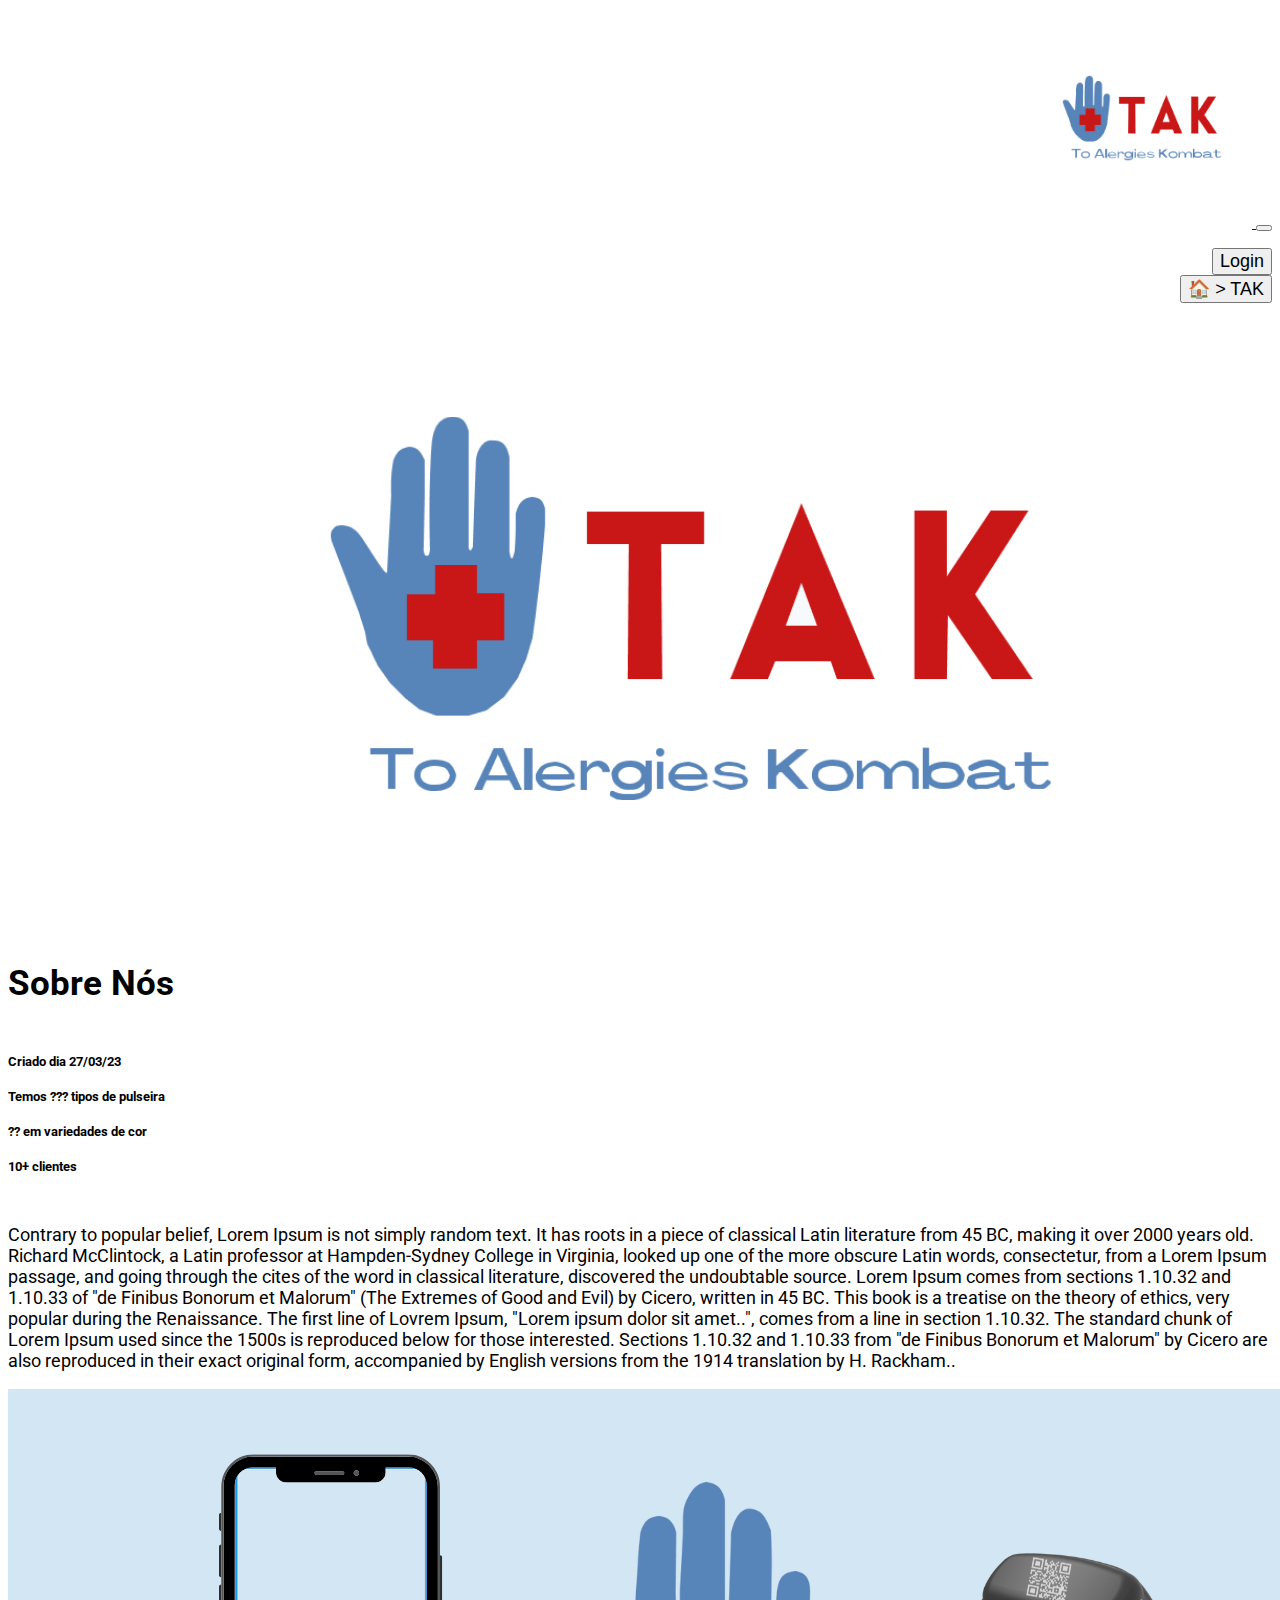
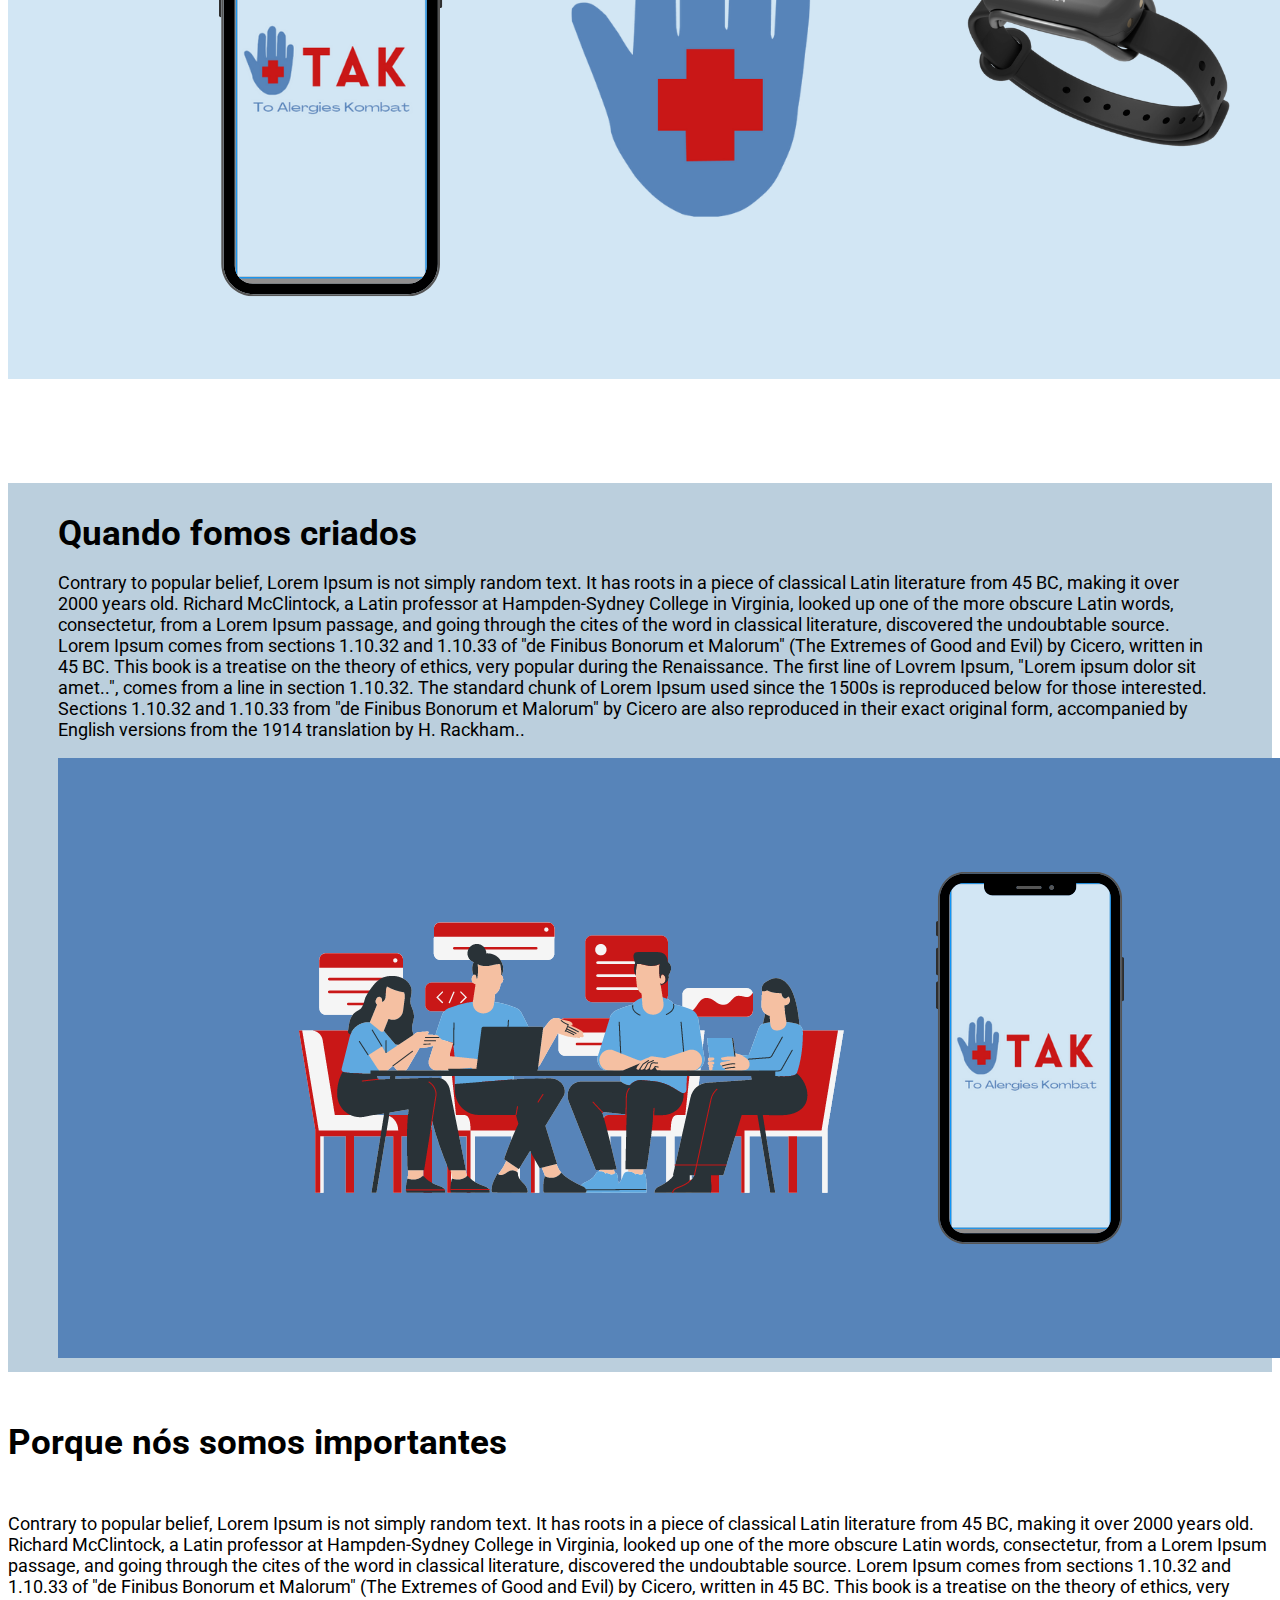
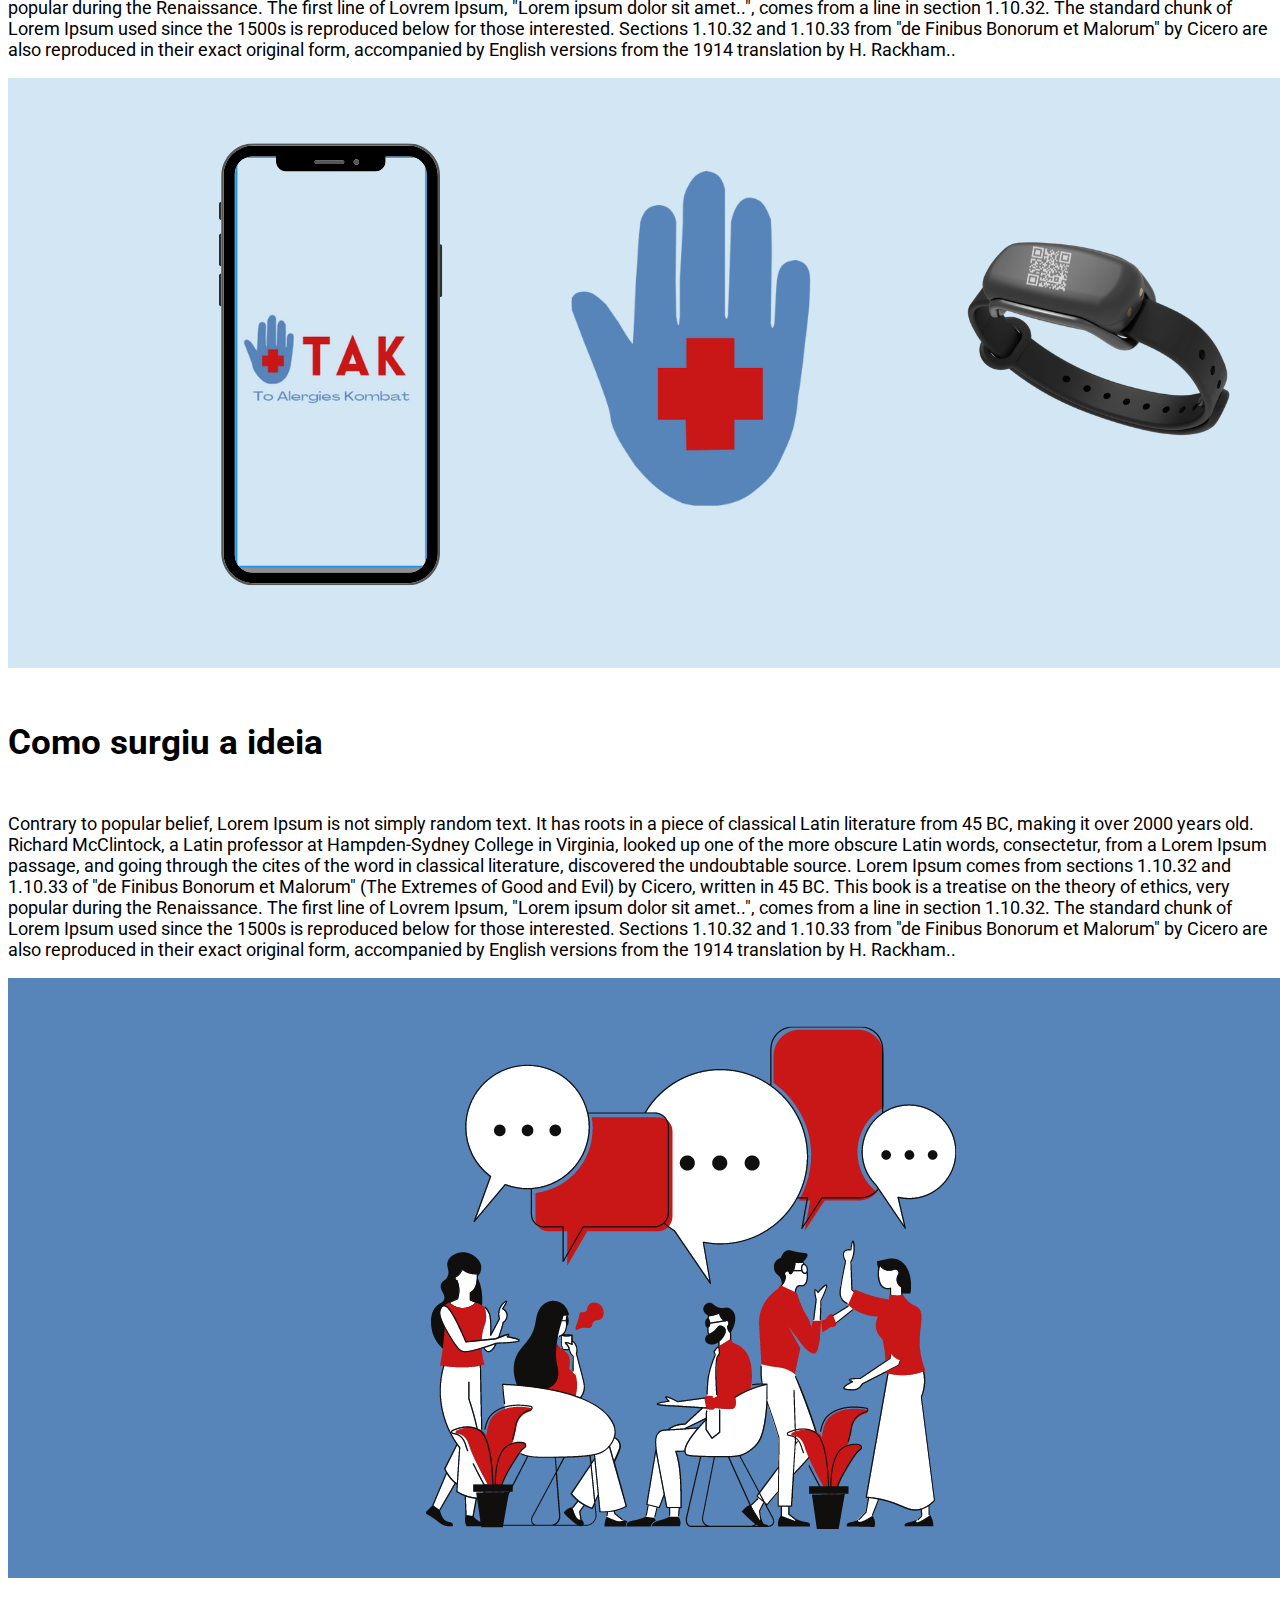
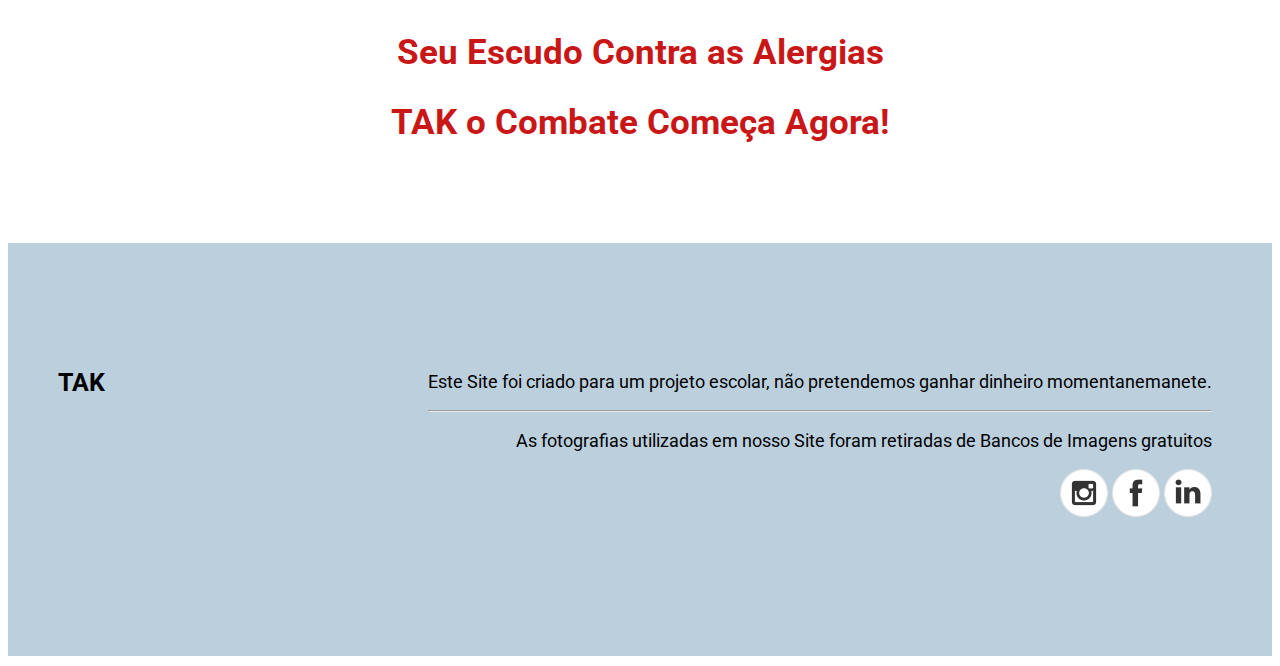
<file: 1tak.html>
<!DOCTYPE html>
<html lang="pt-br">

<head>
    <meta charset="UTF-8">
    <meta http-equiv="X-UA-Compatible" content="IE=edge">
    <meta name="viewport" content="width=device-width, initial-scale=1.0">
    <title>TAK</title>
    <meta name="description" content="TAK">
    <link rel="preconnect" href="https://fonts.googleapis.com">
    <link rel="preconnect" href="https://fonts.gstatic.com" crossorigin>
    <link href="https://fonts.googleapis.com/css2?family=Roboto:wght@400;500;700;900&display=swap" rel="stylesheet">
    <!-- CSS Bootstrap -->
    <link href="https://cdn.jsdelivr.net/npm/bootstrap@5.2.1/dist/css/bootstrap.min.css" rel="stylesheet"
      integrity="sha384-iYQeCzEYFbKjA/T2uDLTpkwGzCiq6soy8tYaI1GyVh/UjpbCx/TYkiZhlZB6+fzT" crossorigin="anonymous">
    <!-- CSS Customizado -->
    <link rel="stylesheet" href="style.css">
    <link rel="icon" href="./assets/imagens/mao.png">
  </head>

<body>

    <!-- Menu -->
    <header>
      <nav class="navbar navbar-expand-lg">
        <div class="container">
           <a class="navbar-brand" href="index.html">
            <img src="./assets/imagens/logotak-removebg-preview.png" id="logo" class="logo" width="220" height="220" alt="TAK">
          </a>
          <button class="navbar-toggler" type="button" data-bs-toggle="collapse" data-bs-target="#navbarSupportedContent" aria-controls="navbarSupportedContent" aria-expanded="false" aria-label="Toggle navigation">
            <span class="navbar-toggler-icon"></span>
          </button>
          <div class="collapse navbar-collapse" id="navbarSupportedContent">
            <ul class="navbar-nav me-auto mb-2 mb-lg-0">
            </ul>
            <form class="d-flex" role="search">
              <button class="btn btn-outline-black letra2" type="submit">Login</button>
            </form>
          </div>
        </div>
      </nav>
    </header>
    <header>
      <nav class="navbar navbar-expand-lg">
        <div class="container">
          <form class="d-flex" role="search">
            <button class="btn btn-outline-black letra2" type="submit">🏠 > TAK</button>
          </form>
        </div>
        </div>
      </nav>
    </header>

      <!-- IMAGEM -->
      <div class="carousel-inner">
        <div class="carousel-item active">
          <img src="./assets/imagens/pulseira.png" class="d-block w-70" alt="TAK">
        </div>
      </div>
      
      <!-- Texto 1 -->
      <section id="consulta" class="catar container">
        <h2 class="cataresquerda">Sobre Nós</h2>
      </section>
      <section id="consulta" class="catar container">
        <h5 class="cataresquerda">Criado dia 27/03/23</h5>
        <h5 class="cataresquerda">Temos ??? tipos de pulseira</h5>
        <h5 class="cataresquerda">?? em variedades de cor</h5>
        <h5 class="cataresquerda">10+ clientes</h5>
      </section>
      <section id="consulta" class="catar container">
        <p class="card-text">Contrary to popular belief, Lorem Ipsum is not simply random text. It has roots in a piece of classical Latin literature from 45 BC, making it over 2000 years old. Richard McClintock, a Latin professor at Hampden-Sydney College in Virginia, looked up one of the more obscure Latin words, consectetur, from a Lorem Ipsum passage, and going through the cites of the word in classical literature, discovered the undoubtable source. Lorem Ipsum comes from sections 1.10.32 and 1.10.33 of "de Finibus Bonorum et Malorum" (The Extremes of Good and Evil) by Cicero, written in 45 BC. This book is a treatise on the theory of ethics, very popular during the Renaissance. The first line of Lovrem Ipsum, "Lorem ipsum dolor sit amet..", comes from a line in section 1.10.32.
          The standard chunk of Lorem Ipsum used since the 1500s is reproduced below for those interested. Sections 1.10.32 and 1.10.33 from "de Finibus Bonorum et Malorum" by Cicero are also reproduced in their exact original form, accompanied by English versions from the 1914 translation by H. Rackham..</p>
          <img src="assets/imagens/3itens.png" class="card-img-top" alt="TAK">
      </section>

      <section id="consulta" class="catar3 navbar-expand ">
        <div class="container-fluid fundotxt">
      <section><h2 class="cataresquerda">Quando fomos criados</h2></section>
          <p class="card-text">Contrary to popular belief, Lorem Ipsum is not simply random text. It has roots in a piece of classical Latin literature from 45 BC, making it over 2000 years old. Richard McClintock, a Latin professor at Hampden-Sydney College in Virginia, looked up one of the more obscure Latin words, consectetur, from a Lorem Ipsum passage, and going through the cites of the word in classical literature, discovered the undoubtable source. Lorem Ipsum comes from sections 1.10.32 and 1.10.33 of "de Finibus Bonorum et Malorum" (The Extremes of Good and Evil) by Cicero, written in 45 BC. This book is a treatise on the theory of ethics, very popular during the Renaissance. The first line of Lovrem Ipsum, "Lorem ipsum dolor sit amet..", comes from a line in section 1.10.32.
            The standard chunk of Lorem Ipsum used since the 1500s is reproduced below for those interested. Sections 1.10.32 and 1.10.33 from "de Finibus Bonorum et Malorum" by Cicero are also reproduced in their exact original form, accompanied by English versions from the 1914 translation by H. Rackham..</p>
            <img src="assets/imagens/celularepessoas.png" class="card-img-top" alt="Celular">
        </div>
      </section>

      <section id="consulta" class="catar container">
        <h2 class="cataresquerda">Porque nós somos importantes</h2>
      </section>
      <section id="consulta" class="catar container">
        <p class="card-text">Contrary to popular belief, Lorem Ipsum is not simply random text. It has roots in a piece of classical Latin literature from 45 BC, making it over 2000 years old. Richard McClintock, a Latin professor at Hampden-Sydney College in Virginia, looked up one of the more obscure Latin words, consectetur, from a Lorem Ipsum passage, and going through the cites of the word in classical literature, discovered the undoubtable source. Lorem Ipsum comes from sections 1.10.32 and 1.10.33 of "de Finibus Bonorum et Malorum" (The Extremes of Good and Evil) by Cicero, written in 45 BC. This book is a treatise on the theory of ethics, very popular during the Renaissance. The first line of Lovrem Ipsum, "Lorem ipsum dolor sit amet..", comes from a line in section 1.10.32.
          The standard chunk of Lorem Ipsum used since the 1500s is reproduced below for those interested. Sections 1.10.32 and 1.10.33 from "de Finibus Bonorum et Malorum" by Cicero are also reproduced in their exact original form, accompanied by English versions from the 1914 translation by H. Rackham..</p>
          <img src="assets/imagens/3itens.png" class="card-img-top" alt="TAK">
      </section>

      <section id="consulta" class="catar container">
        <h2 class="cataresquerda">Como surgiu a ideia</h2>
      <section id="consulta" class="catar container">
        <p class="card-text">Contrary to popular belief, Lorem Ipsum is not simply random text. It has roots in a piece of classical Latin literature from 45 BC, making it over 2000 years old. Richard McClintock, a Latin professor at Hampden-Sydney College in Virginia, looked up one of the more obscure Latin words, consectetur, from a Lorem Ipsum passage, and going through the cites of the word in classical literature, discovered the undoubtable source. Lorem Ipsum comes from sections 1.10.32 and 1.10.33 of "de Finibus Bonorum et Malorum" (The Extremes of Good and Evil) by Cicero, written in 45 BC. This book is a treatise on the theory of ethics, very popular during the Renaissance. The first line of Lovrem Ipsum, "Lorem ipsum dolor sit amet..", comes from a line in section 1.10.32.
          The standard chunk of Lorem Ipsum used since the 1500s is reproduced below for those interested. Sections 1.10.32 and 1.10.33 from "de Finibus Bonorum et Malorum" by Cicero are also reproduced in their exact original form, accompanied by English versions from the 1914 translation by H. Rackham..</p>
          <img src="assets/imagens/conversa.png" class="card-img-top" alt="TAK">
      </section>

      <section id="consulta" class="catar container">
        <h2 class="catar8">Seu Escudo Contra as Alergias</h2>
        <h2 class="catar82">TAK o Combate Começa Agora!</h2>
      </section>

    <!-- Rodapé -->
    <footer class="container-fluid">
      <div class="container flexFooter">
        <div>
          <h3>TAK</h3>
        </div>
        <div id="rodape">
          <p class="tam-m">Este Site foi criado para um projeto escolar, não pretendemos ganhar dinheiro momentanemanete.
            <hr>
            <p class="tam-m">As fotografias utilizadas em nosso Site foram retiradas de Bancos de Imagens 
              gratuitos
            </p>
            <div id="social">
              <a href="https://www.instagram.com/pulseira_tak/" target="_blank"><img src="assets/imagens/instagram.png" alt="Instagram"></a>
              <a href="https://pt-br.facebook.com/nike/" target="_blank"><img src="assets/imagens/facebook.png" alt="Facebook"></a>
              <a href="linkedin.com/in/pulseira-tak-48b22828b" target="_blank"><img src="assets/imagens/linkedin.png" alt="Linkedin"></a>
            </div>
        </div>
      </div>
    </footer>


    <!-- JavaScript Bundle with Popper -->
    <script src="https://cdn.jsdelivr.net/npm/bootstrap@5.2.1/dist/js/bootstrap.bundle.min.js"
        integrity="sha384-u1OknCvxWvY5kfmNBILK2hRnQC3Pr17a+RTT6rIHI7NnikvbZlHgTPOOmMi466C8" crossorigin="anonymous">
    </script>

</body>

</html>
</file>
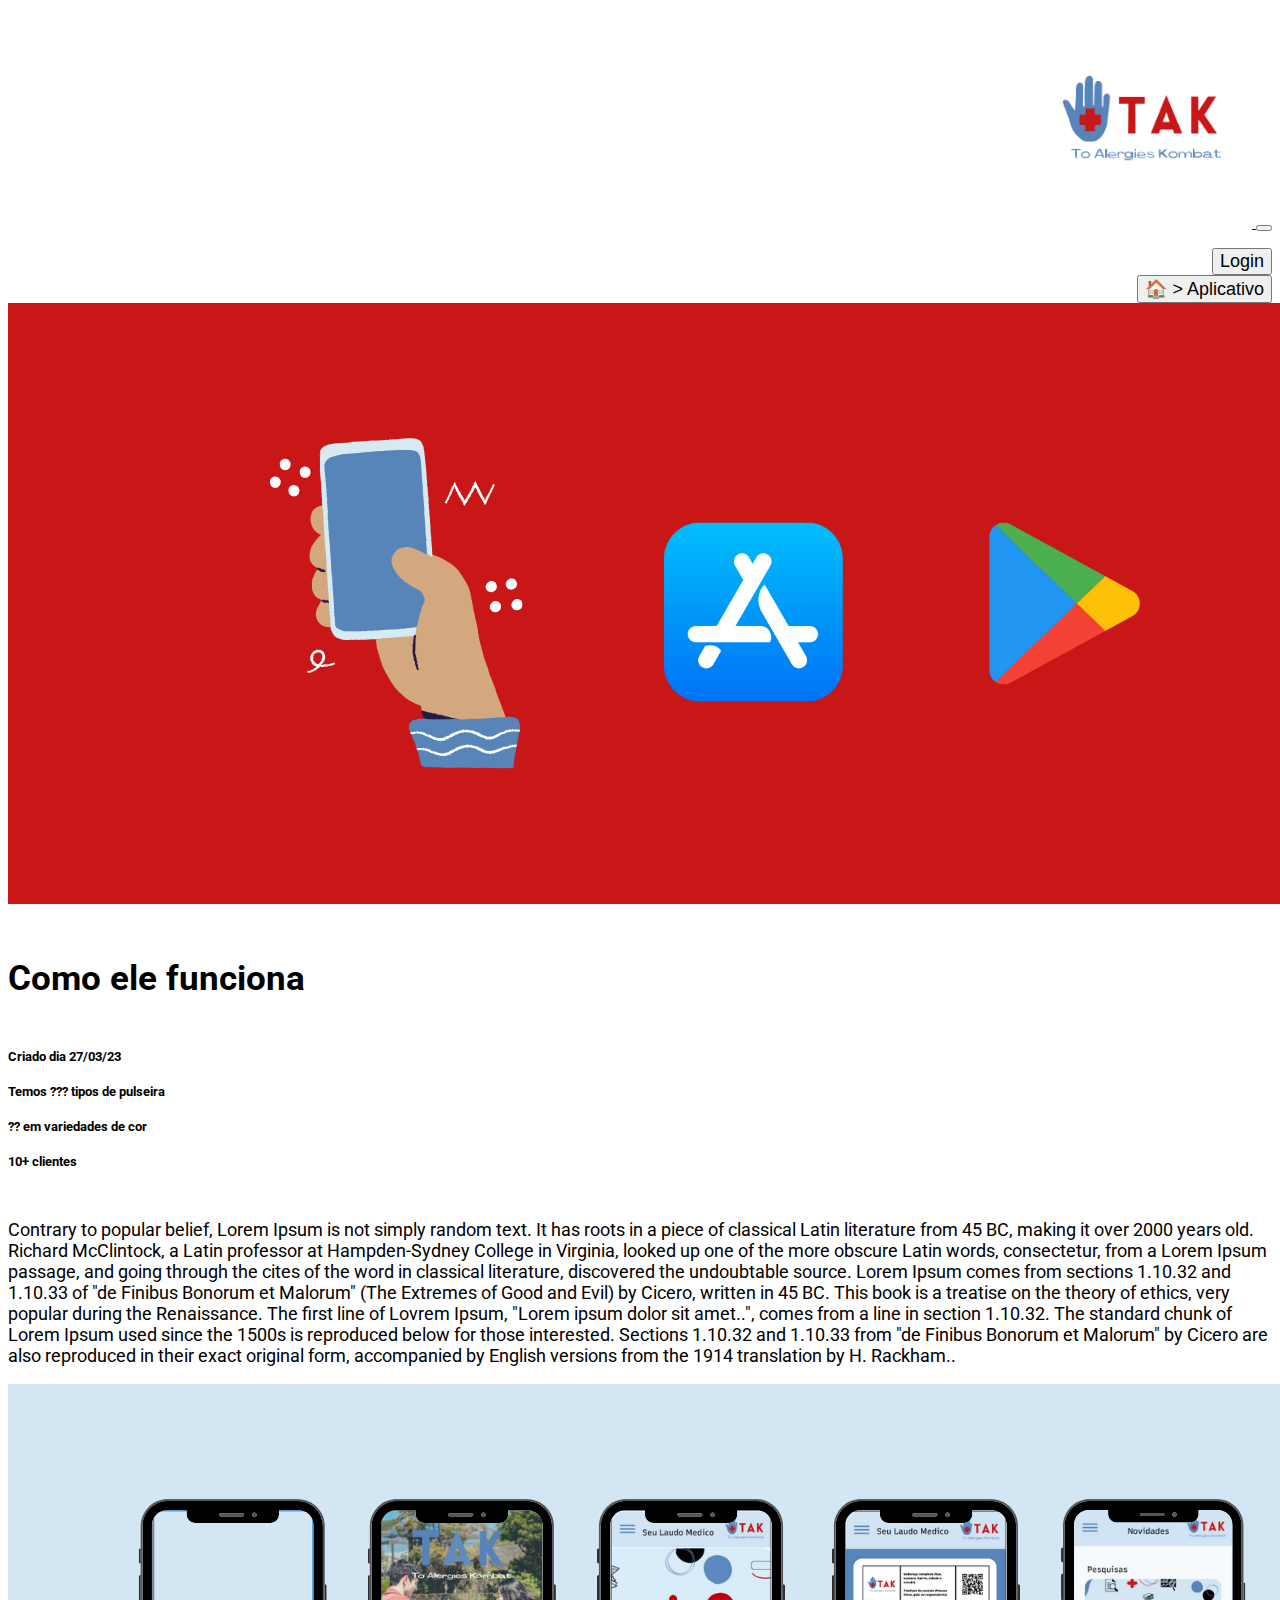
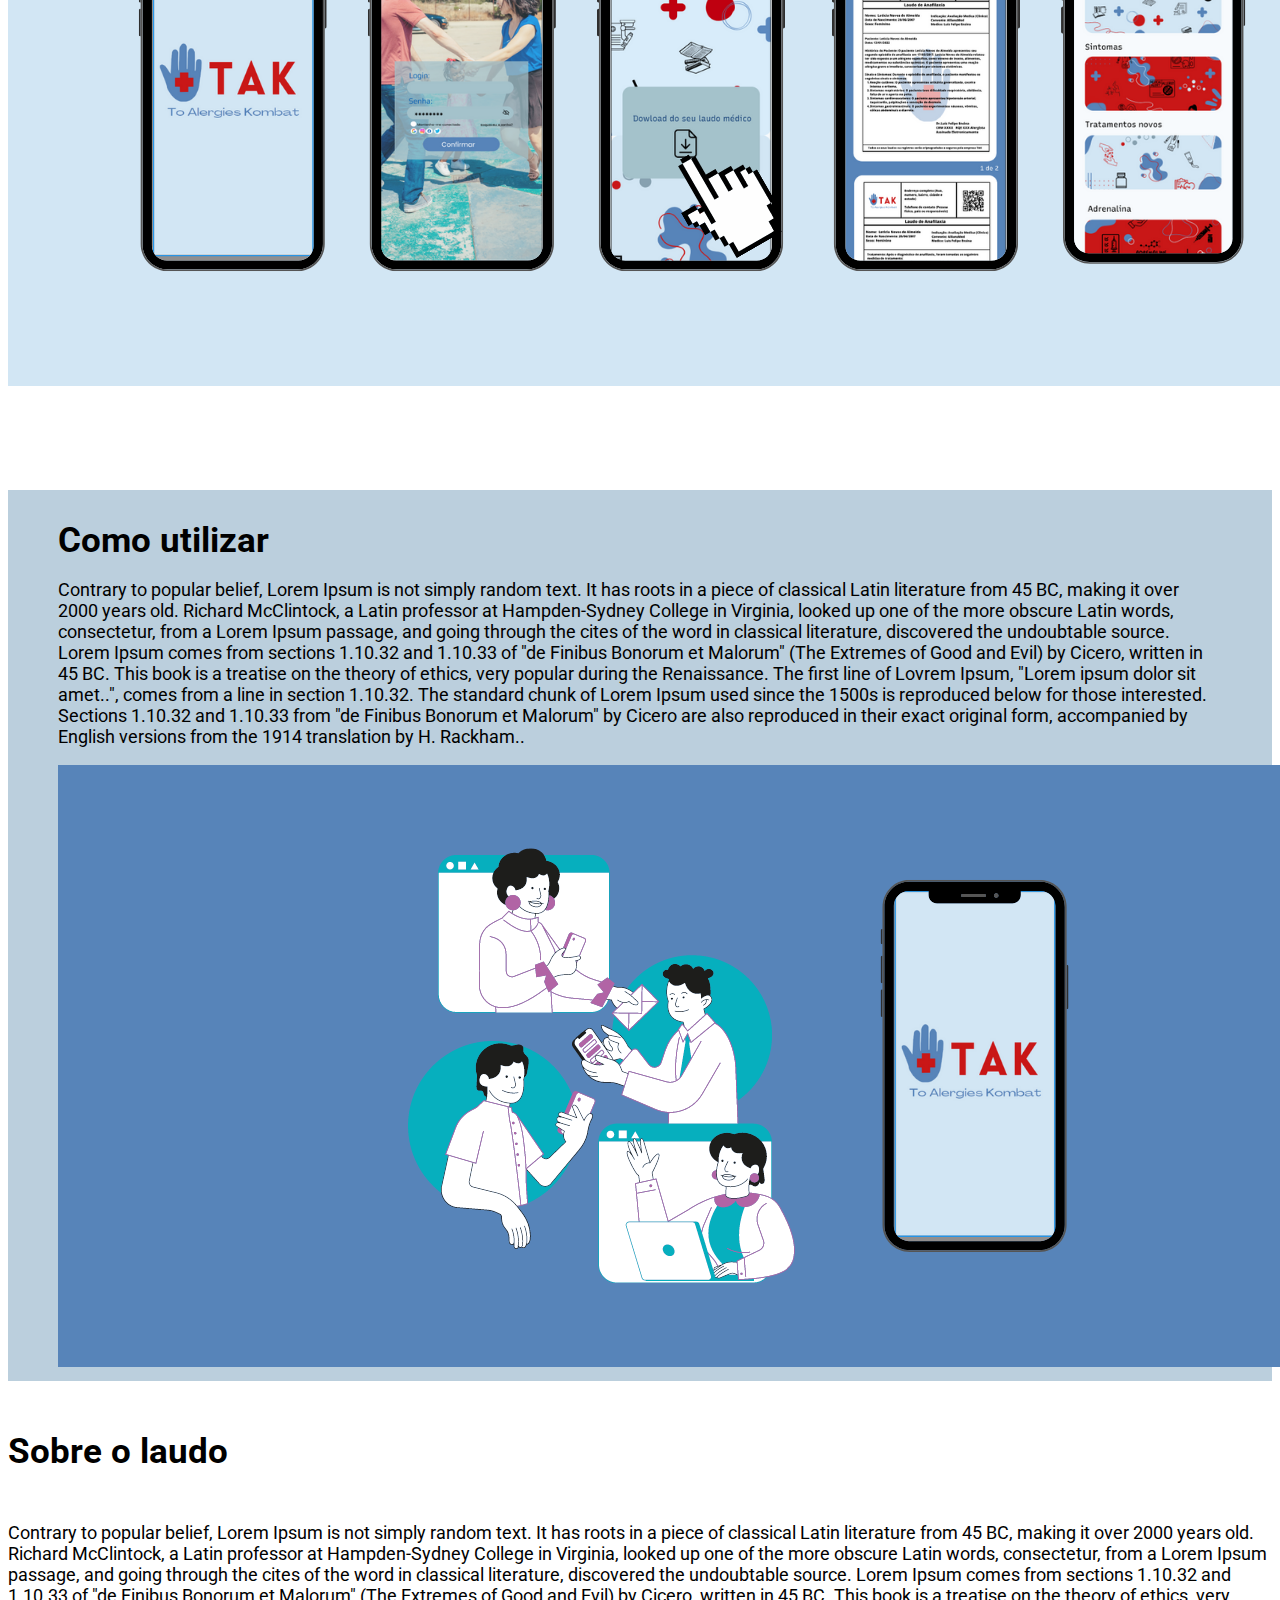
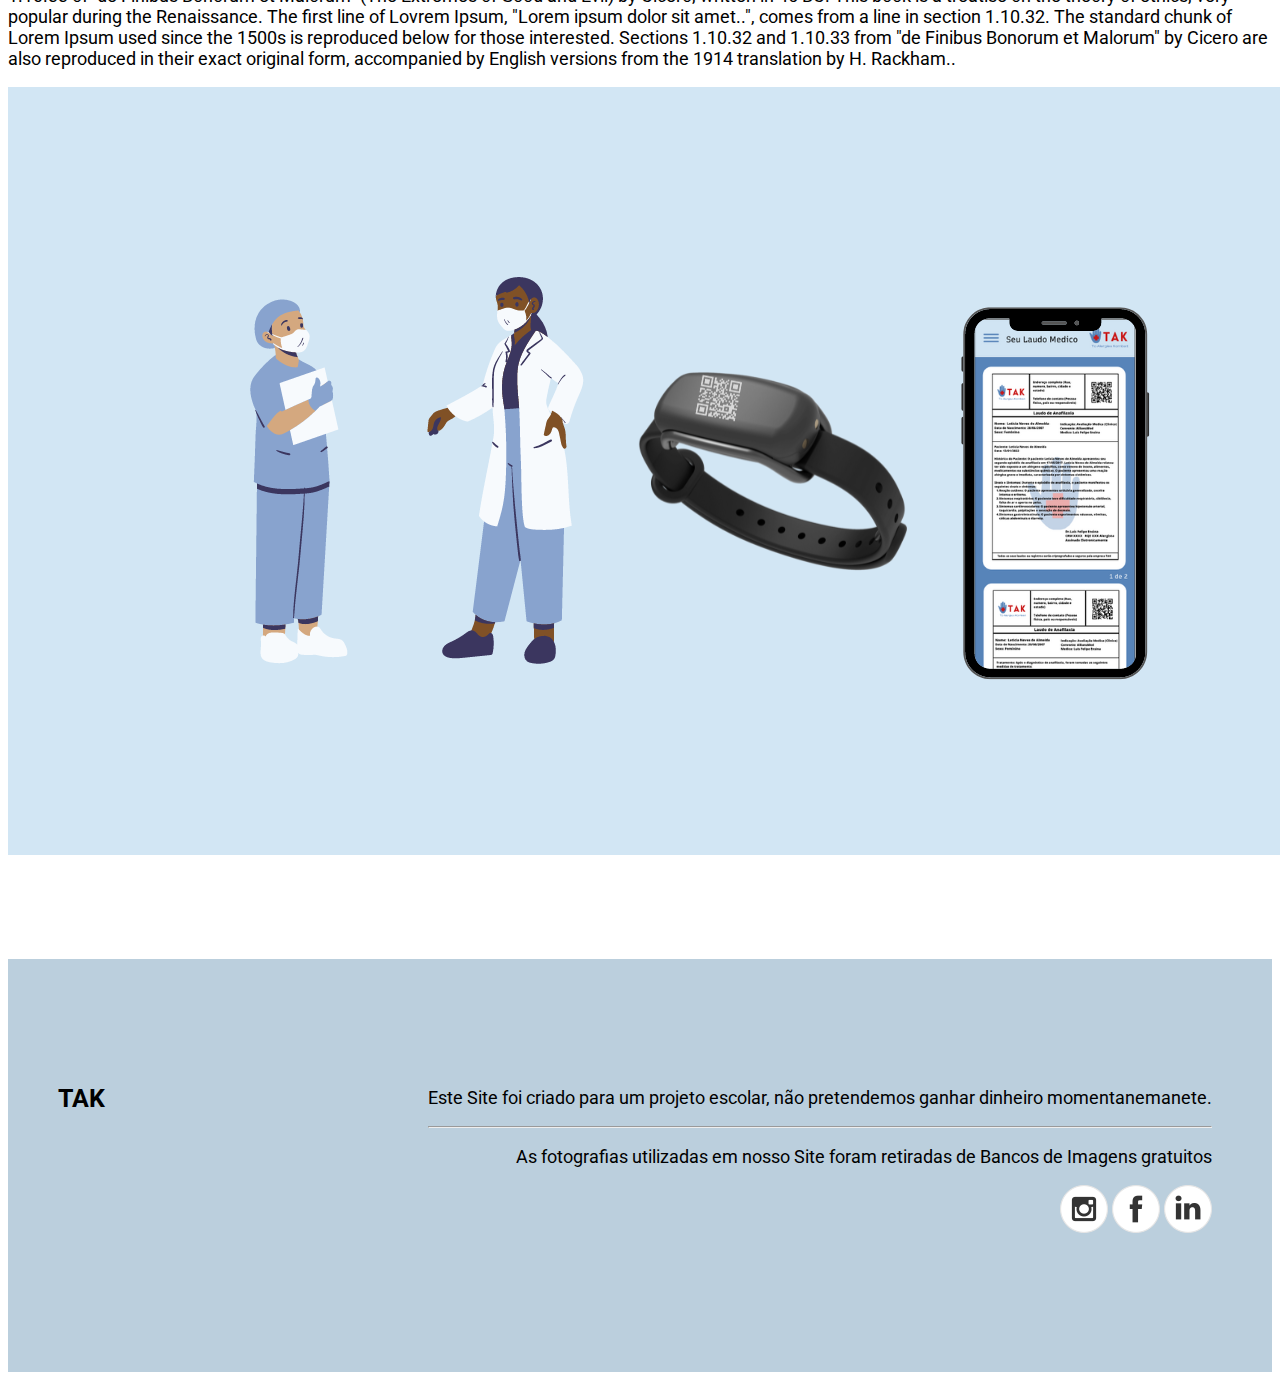
<file: Aplicativo.html>
<!DOCTYPE html>
<html lang="pt-br">

<head>
    <meta charset="UTF-8">
    <meta http-equiv="X-UA-Compatible" content="IE=edge">
    <meta name="viewport" content="width=device-width, initial-scale=1.0">
    <title>TAK</title>
    <meta name="description" content="TAK">
    <link rel="preconnect" href="https://fonts.googleapis.com">
    <link rel="preconnect" href="https://fonts.gstatic.com" crossorigin>
    <link href="https://fonts.googleapis.com/css2?family=Roboto:wght@400;500;700;900&display=swap" rel="stylesheet">
    <!-- CSS Bootstrap -->
    <link href="https://cdn.jsdelivr.net/npm/bootstrap@5.2.1/dist/css/bootstrap.min.css" rel="stylesheet"
      integrity="sha384-iYQeCzEYFbKjA/T2uDLTpkwGzCiq6soy8tYaI1GyVh/UjpbCx/TYkiZhlZB6+fzT" crossorigin="anonymous">
    <!-- CSS Customizado -->
    <link rel="stylesheet" href="style.css">
    <link rel="icon" href="./assets/imagens/mao.png">
  </head>

<body>

    <!-- Menu -->
    <header>
      <nav class="navbar navbar-expand-lg">
        <div class="container">
           <a class="navbar-brand" href="index.html">
            <img src="./assets/imagens/logotak-removebg-preview.png" id="logo" class="logo" width="220" height="220" alt="TAK">
          </a>
          <button class="navbar-toggler" type="button" data-bs-toggle="collapse" data-bs-target="#navbarSupportedContent" aria-controls="navbarSupportedContent" aria-expanded="false" aria-label="Toggle navigation">
            <span class="navbar-toggler-icon"></span>
          </button>
          <div class="collapse navbar-collapse" id="navbarSupportedContent">
            <ul class="navbar-nav me-auto mb-2 mb-lg-0">
            </ul>
            <form class="d-flex" role="search">
              <button class="btn btn-outline-black letra2" type="submit">Login</button>
            </form>
          </div>
        </div>
      </nav>
    </header>
    <header>
      <nav class="navbar navbar-expand-lg">
        <div class="container">
          <form class="d-flex" role="search">
            <button class="btn btn-outline-black letra2" type="submit">🏠 > Aplicativo</button>
          </form>
        </div>
        </div>
      </nav>
    </header>

      <!-- IMAGEM -->
      <div class="carousel-inner">
        <div class="carousel-item active">
          <img src="./assets/imagens/apps.png" class="d-block w-70" alt="TAK">
        </div>
      </div>
      
      <!-- Texto 1 -->
      <section id="consulta" class="catar container">
        <h2 class="cataresquerda">Como ele funciona</h2>
      </section>
      <section id="consulta" class="catar container">
        <h5 class="cataresquerda">Criado dia 27/03/23</h5>
        <h5 class="cataresquerda">Temos ??? tipos de pulseira</h5>
        <h5 class="cataresquerda">?? em variedades de cor</h5>
        <h5 class="cataresquerda">10+ clientes</h5>
      </section>
      <section id="consulta" class="catar container">
        <p class="card-text">Contrary to popular belief, Lorem Ipsum is not simply random text. It has roots in a piece of classical Latin literature from 45 BC, making it over 2000 years old. Richard McClintock, a Latin professor at Hampden-Sydney College in Virginia, looked up one of the more obscure Latin words, consectetur, from a Lorem Ipsum passage, and going through the cites of the word in classical literature, discovered the undoubtable source. Lorem Ipsum comes from sections 1.10.32 and 1.10.33 of "de Finibus Bonorum et Malorum" (The Extremes of Good and Evil) by Cicero, written in 45 BC. This book is a treatise on the theory of ethics, very popular during the Renaissance. The first line of Lovrem Ipsum, "Lorem ipsum dolor sit amet..", comes from a line in section 1.10.32.
          The standard chunk of Lorem Ipsum used since the 1500s is reproduced below for those interested. Sections 1.10.32 and 1.10.33 from "de Finibus Bonorum et Malorum" by Cicero are also reproduced in their exact original form, accompanied by English versions from the 1914 translation by H. Rackham..</p>
          <img src="assets/imagens/aplica.png" class="card-img-top" alt="TAK">
      </section>

      <section id="consulta" class="catar3 navbar-expand ">
        <div class="container-fluid fundotxt">
      <section><h2 class="cataresquerda">Como utilizar</h2></section>
          <p class="card-text">Contrary to popular belief, Lorem Ipsum is not simply random text. It has roots in a piece of classical Latin literature from 45 BC, making it over 2000 years old. Richard McClintock, a Latin professor at Hampden-Sydney College in Virginia, looked up one of the more obscure Latin words, consectetur, from a Lorem Ipsum passage, and going through the cites of the word in classical literature, discovered the undoubtable source. Lorem Ipsum comes from sections 1.10.32 and 1.10.33 of "de Finibus Bonorum et Malorum" (The Extremes of Good and Evil) by Cicero, written in 45 BC. This book is a treatise on the theory of ethics, very popular during the Renaissance. The first line of Lovrem Ipsum, "Lorem ipsum dolor sit amet..", comes from a line in section 1.10.32.
            The standard chunk of Lorem Ipsum used since the 1500s is reproduced below for those interested. Sections 1.10.32 and 1.10.33 from "de Finibus Bonorum et Malorum" by Cicero are also reproduced in their exact original form, accompanied by English versions from the 1914 translation by H. Rackham..</p>
            <img src="assets/imagens/mensagem.png" class="card-img-top" alt="Celular">
        </div>
      </section>

      <section id="consulta" class="catar container">
        <h2 class="cataresquerda">Sobre o laudo</h2>
      </section>
      <section id="consulta" class="catar container">
        <p class="card-text">Contrary to popular belief, Lorem Ipsum is not simply random text. It has roots in a piece of classical Latin literature from 45 BC, making it over 2000 years old. Richard McClintock, a Latin professor at Hampden-Sydney College in Virginia, looked up one of the more obscure Latin words, consectetur, from a Lorem Ipsum passage, and going through the cites of the word in classical literature, discovered the undoubtable source. Lorem Ipsum comes from sections 1.10.32 and 1.10.33 of "de Finibus Bonorum et Malorum" (The Extremes of Good and Evil) by Cicero, written in 45 BC. This book is a treatise on the theory of ethics, very popular during the Renaissance. The first line of Lovrem Ipsum, "Lorem ipsum dolor sit amet..", comes from a line in section 1.10.32.
          The standard chunk of Lorem Ipsum used since the 1500s is reproduced below for those interested. Sections 1.10.32 and 1.10.33 from "de Finibus Bonorum et Malorum" by Cicero are also reproduced in their exact original form, accompanied by English versions from the 1914 translation by H. Rackham..</p>
          <img src="assets/imagens/Laudo.png" class="card-img-top" alt="TAK">
      </section>

    <!-- Rodapé -->
    <footer class="container-fluid">
      <div class="container flexFooter">
        <div>
          <h3>TAK</h3>
        </div>
        <div id="rodape">
          <p class="tam-m">Este Site foi criado para um projeto escolar, não pretendemos ganhar dinheiro momentanemanete.
            <hr>
            <p class="tam-m">As fotografias utilizadas em nosso Site foram retiradas de Bancos de Imagens 
              gratuitos
            </p>
            <div id="social">
              <a href="https://www.instagram.com/pulseira_tak/" target="_blank"><img src="assets/imagens/instagram.png" alt="Instagram"></a>
              <a href="https://pt-br.facebook.com/nike/" target="_blank"><img src="assets/imagens/facebook.png" alt="Facebook"></a>
              <a href="linkedin.com/in/pulseira-tak-48b22828b" target="_blank"><img src="assets/imagens/linkedin.png" alt="Linkedin"></a>
            </div>
        </div>
      </div>
    </footer>


    <!-- JavaScript Bundle with Popper -->
    <script src="https://cdn.jsdelivr.net/npm/bootstrap@5.2.1/dist/js/bootstrap.bundle.min.js"
        integrity="sha384-u1OknCvxWvY5kfmNBILK2hRnQC3Pr17a+RTT6rIHI7NnikvbZlHgTPOOmMi466C8" crossorigin="anonymous">
    </script>

</body>

</html>
</file>
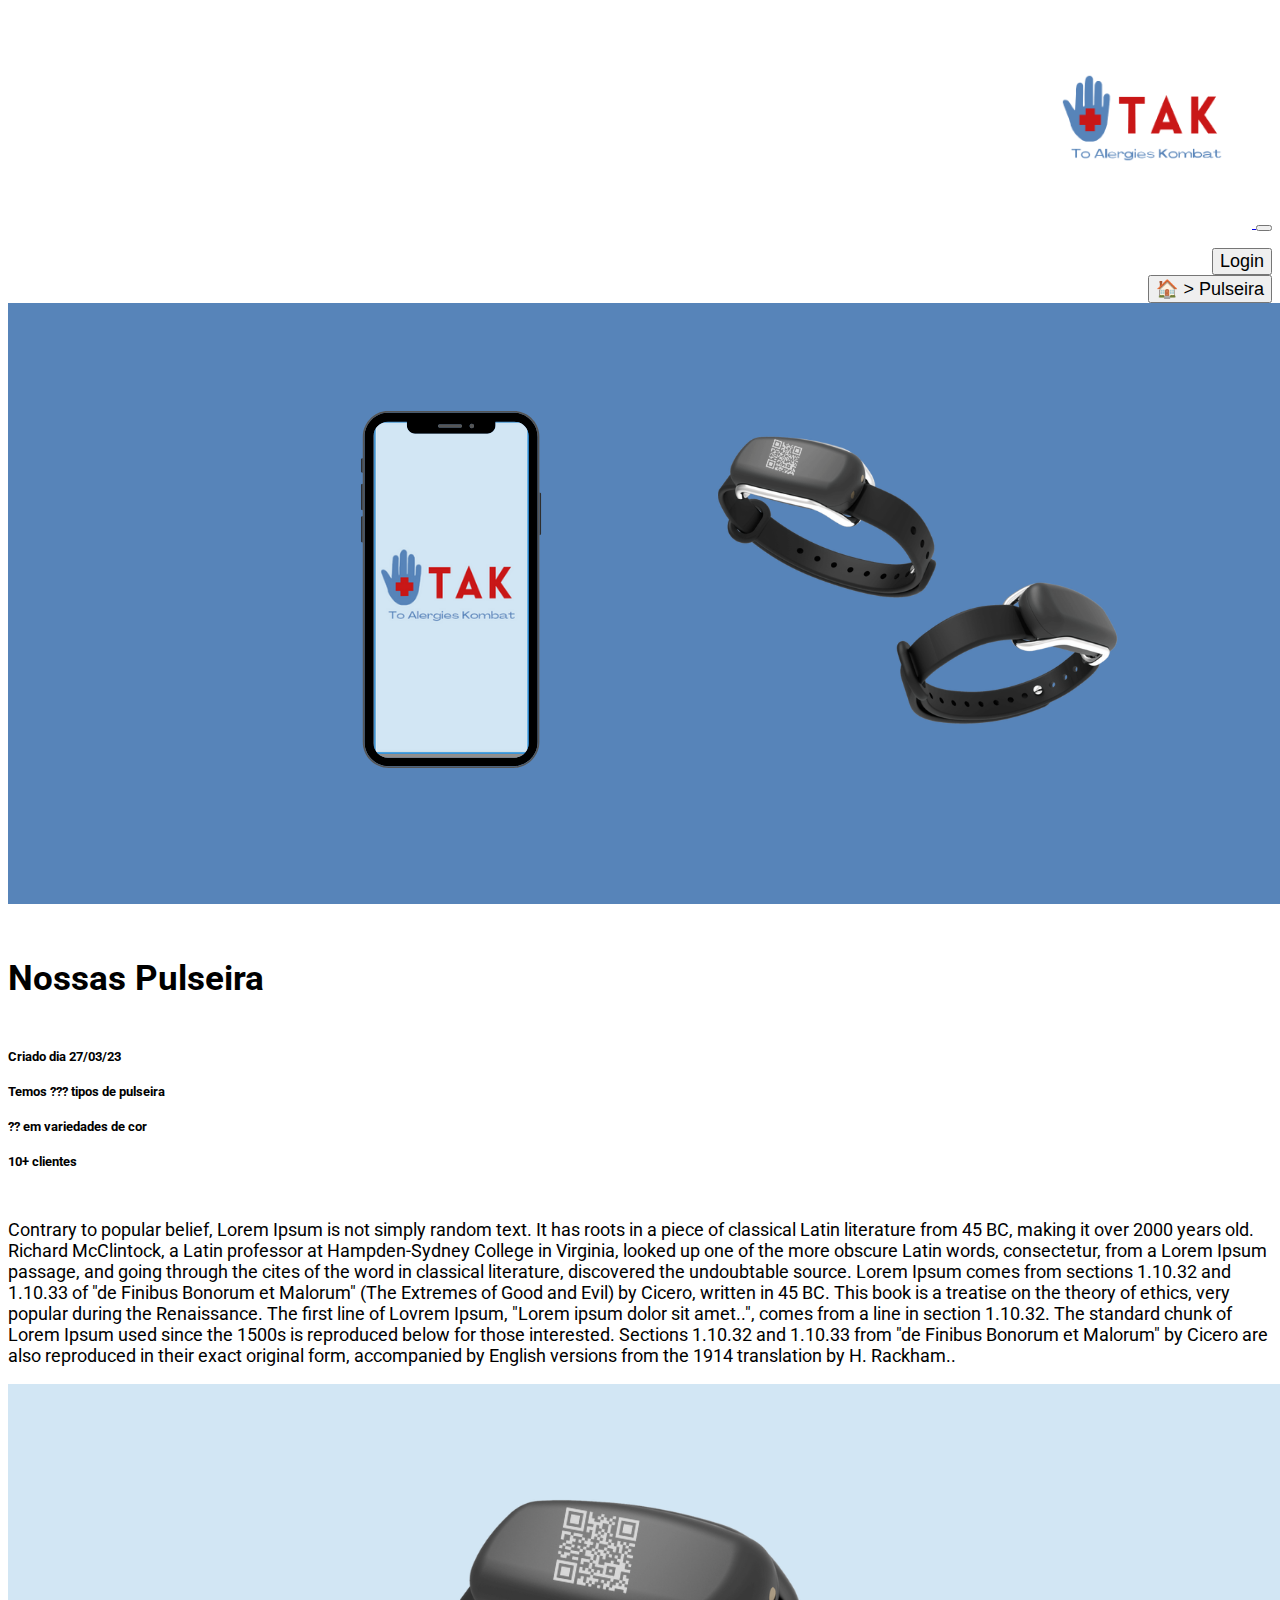
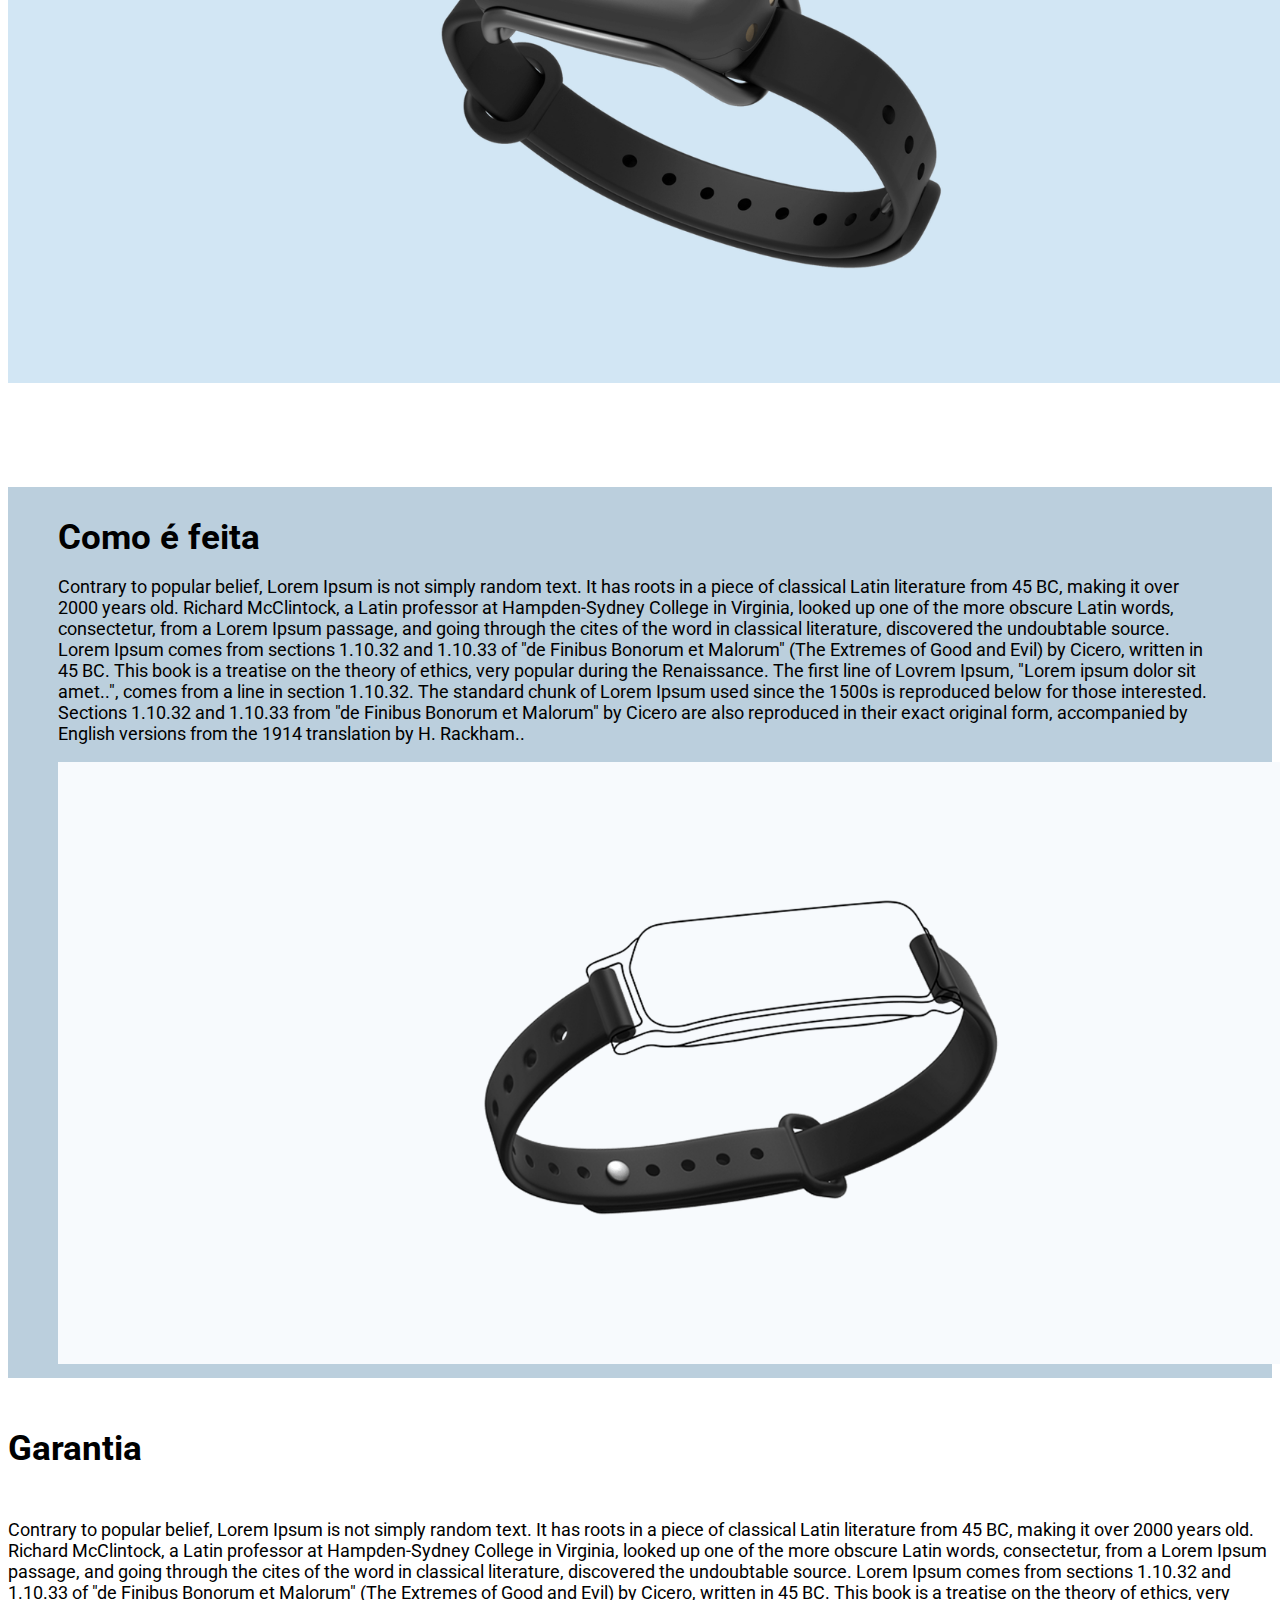
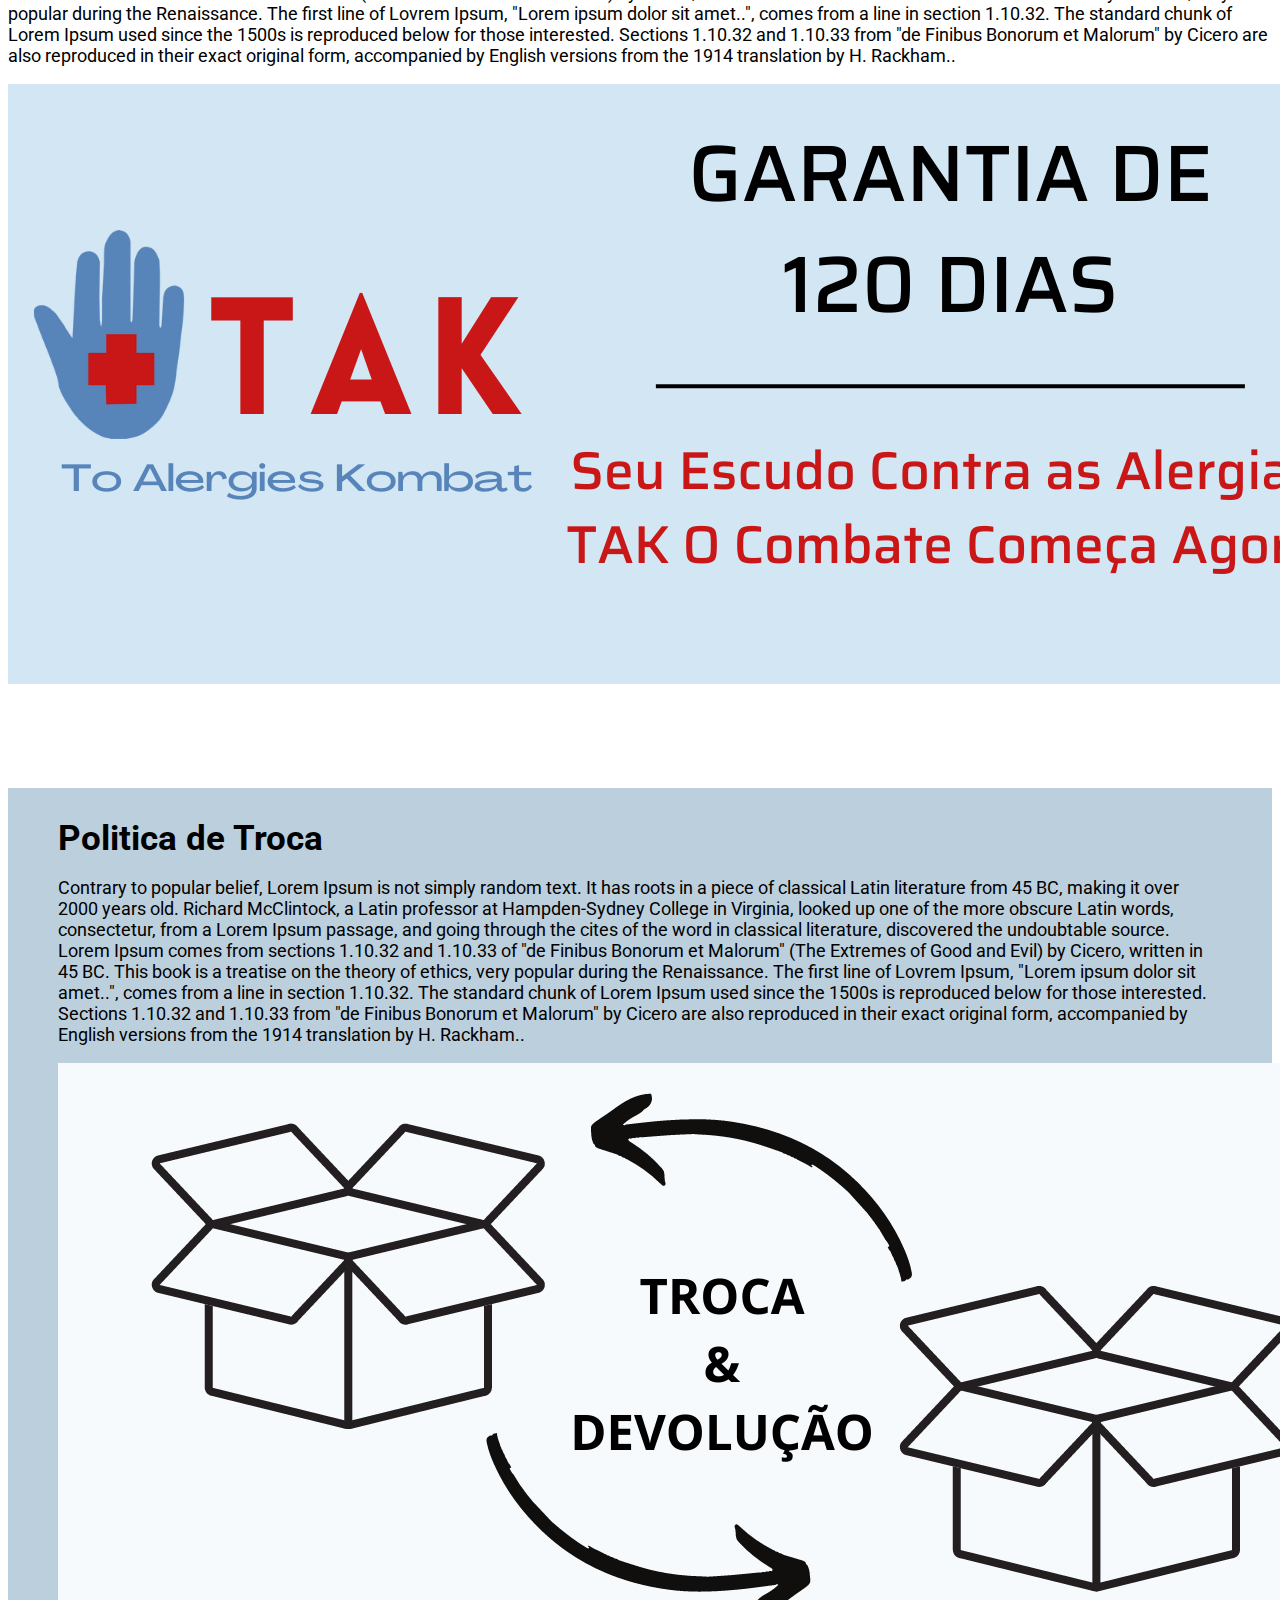
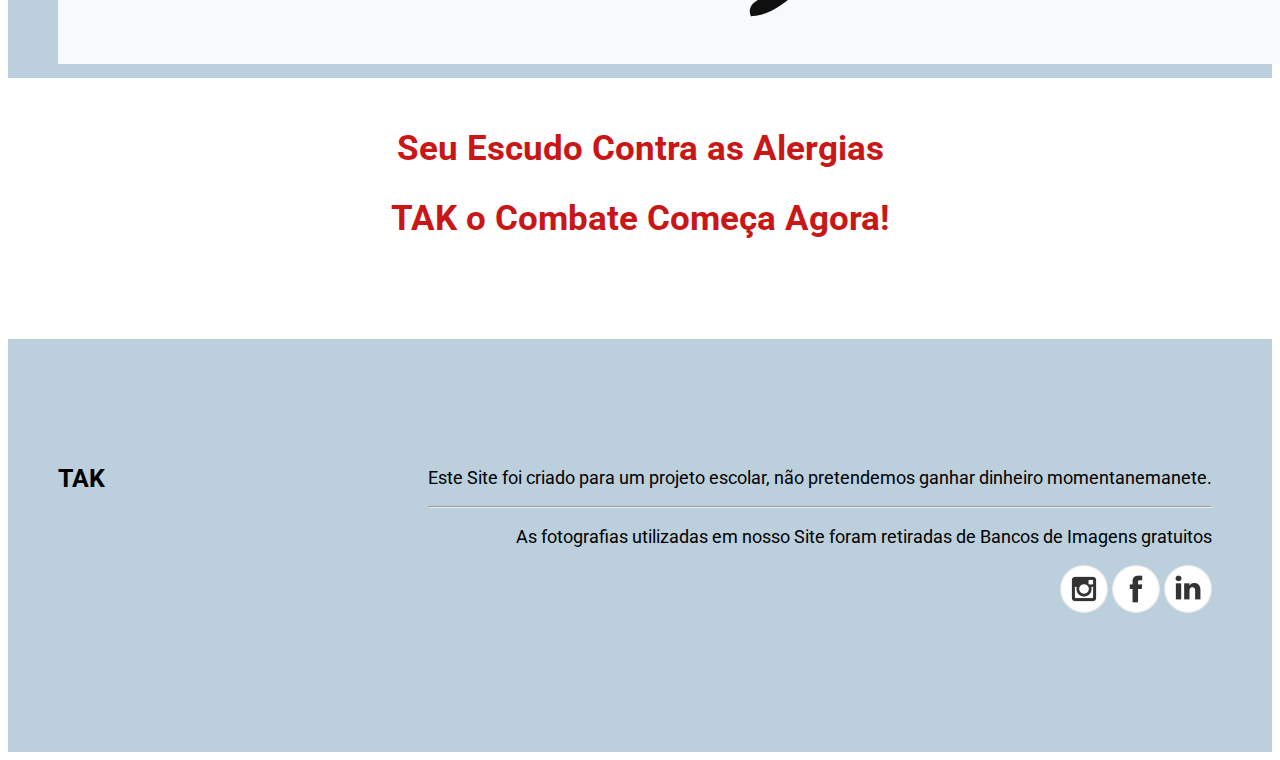
<file: Pulseira.html>
<!DOCTYPE html>
<html lang="pt-br">

<head>
    <meta charset="UTF-8">
    <meta http-equiv="X-UA-Compatible" content="IE=edge">
    <meta name="viewport" content="width=device-width, initial-scale=1.0">
    <title>TAK</title>
    <meta name="description" content="TAK">
    <link rel="preconnect" href="https://fonts.googleapis.com">
    <link rel="preconnect" href="https://fonts.gstatic.com" crossorigin>
    <link href="https://fonts.googleapis.com/css2?family=Roboto:wght@400;500;700;900&display=swap" rel="stylesheet">
    <!-- CSS Bootstrap -->
    <link href="https://cdn.jsdelivr.net/npm/bootstrap@5.2.1/dist/css/bootstrap.min.css" rel="stylesheet"
      integrity="sha384-iYQeCzEYFbKjA/T2uDLTpkwGzCiq6soy8tYaI1GyVh/UjpbCx/TYkiZhlZB6+fzT" crossorigin="anonymous">
    <!-- CSS Customizado -->
    <link rel="stylesheet" href="style.css">
    <link rel="icon" href="./assets/imagens/mao.png">
  </head>

<body>

    <!-- Menu -->
    <header>
      <nav class="navbar navbar-expand-lg">
        <div class="container">
           <a class="navbar-brand" href="index.html">
            <img src="./assets/imagens/logotak-removebg-preview.png" id="logo" class="logo" width="220" height="220" alt="TAK">
          </a>
          <button class="navbar-toggler" type="button" data-bs-toggle="collapse" data-bs-target="#navbarSupportedContent" aria-controls="navbarSupportedContent" aria-expanded="false" aria-label="Toggle navigation">
            <span class="navbar-toggler-icon"></span>
          </button>
          <div class="collapse navbar-collapse" id="navbarSupportedContent">
            <ul class="navbar-nav me-auto mb-2 mb-lg-0">
            </ul>
            <form class="d-flex" role="search">
              <button class="btn btn-outline-black letra2" type="submit">Login</button>
            </form>
          </div>
        </div>
      </nav>
    </header>
    <header>
      <nav class="navbar navbar-expand-lg">
        <div class="container">
          <form class="d-flex" role="search">
            <button class="btn btn-outline-black letra2" type="submit">🏠 > Pulseira</button>
          </form>
        </div>
        </div>
      </nav>
    </header>

      <!-- IMAGEM -->
      <div class="carousel-inner">
        <div class="carousel-item active">
          <img src="./assets/imagens/pulseiraecelular.png" class="d-block w-70" alt="TAK">
        </div>
      </div>
      
      <!-- Texto 1 -->
      <section id="consulta" class="catar container">
        <h2 class="cataresquerda">Nossas Pulseira</h2>
      </section>
      <section id="consulta" class="catar container">
        <h5 class="cataresquerda">Criado dia 27/03/23</h5>
        <h5 class="cataresquerda">Temos ??? tipos de pulseira</h5>
        <h5 class="cataresquerda">?? em variedades de cor</h5>
        <h5 class="cataresquerda">10+ clientes</h5>
      </section>
      <section id="consulta" class="catar container">
        <p class="card-text">Contrary to popular belief, Lorem Ipsum is not simply random text. It has roots in a piece of classical Latin literature from 45 BC, making it over 2000 years old. Richard McClintock, a Latin professor at Hampden-Sydney College in Virginia, looked up one of the more obscure Latin words, consectetur, from a Lorem Ipsum passage, and going through the cites of the word in classical literature, discovered the undoubtable source. Lorem Ipsum comes from sections 1.10.32 and 1.10.33 of "de Finibus Bonorum et Malorum" (The Extremes of Good and Evil) by Cicero, written in 45 BC. This book is a treatise on the theory of ethics, very popular during the Renaissance. The first line of Lovrem Ipsum, "Lorem ipsum dolor sit amet..", comes from a line in section 1.10.32.
          The standard chunk of Lorem Ipsum used since the 1500s is reproduced below for those interested. Sections 1.10.32 and 1.10.33 from "de Finibus Bonorum et Malorum" by Cicero are also reproduced in their exact original form, accompanied by English versions from the 1914 translation by H. Rackham..</p>
          <img src="assets/imagens/pulseirapulseira.png" class="card-img-top" alt="TAK">
      </section>

      <section id="consulta" class="catar3 navbar-expand ">
        <div class="container-fluid fundotxt">
      <section><h2 class="cataresquerda">Como é feita</h2></section>
          <p class="card-text">Contrary to popular belief, Lorem Ipsum is not simply random text. It has roots in a piece of classical Latin literature from 45 BC, making it over 2000 years old. Richard McClintock, a Latin professor at Hampden-Sydney College in Virginia, looked up one of the more obscure Latin words, consectetur, from a Lorem Ipsum passage, and going through the cites of the word in classical literature, discovered the undoubtable source. Lorem Ipsum comes from sections 1.10.32 and 1.10.33 of "de Finibus Bonorum et Malorum" (The Extremes of Good and Evil) by Cicero, written in 45 BC. This book is a treatise on the theory of ethics, very popular during the Renaissance. The first line of Lovrem Ipsum, "Lorem ipsum dolor sit amet..", comes from a line in section 1.10.32.
            The standard chunk of Lorem Ipsum used since the 1500s is reproduced below for those interested. Sections 1.10.32 and 1.10.33 from "de Finibus Bonorum et Malorum" by Cicero are also reproduced in their exact original form, accompanied by English versions from the 1914 translation by H. Rackham..</p>
            <img src="assets/imagens/pulseira3.png" class="card-img-top" alt="Celular">
        </div>
      </section>

      <section id="consulta" class="catar container">
        <h2 class="cataresquerda">Garantia</h2>
      </section>
      <section id="consulta" class="catar container">
        <p class="card-text">Contrary to popular belief, Lorem Ipsum is not simply random text. It has roots in a piece of classical Latin literature from 45 BC, making it over 2000 years old. Richard McClintock, a Latin professor at Hampden-Sydney College in Virginia, looked up one of the more obscure Latin words, consectetur, from a Lorem Ipsum passage, and going through the cites of the word in classical literature, discovered the undoubtable source. Lorem Ipsum comes from sections 1.10.32 and 1.10.33 of "de Finibus Bonorum et Malorum" (The Extremes of Good and Evil) by Cicero, written in 45 BC. This book is a treatise on the theory of ethics, very popular during the Renaissance. The first line of Lovrem Ipsum, "Lorem ipsum dolor sit amet..", comes from a line in section 1.10.32.
          The standard chunk of Lorem Ipsum used since the 1500s is reproduced below for those interested. Sections 1.10.32 and 1.10.33 from "de Finibus Bonorum et Malorum" by Cicero are also reproduced in their exact original form, accompanied by English versions from the 1914 translation by H. Rackham..</p>
          <img src="assets/imagens/garantia.png" class="card-img-top" alt="TAK">
      </section>

      <section id="consulta" class="catar3 navbar-expand ">
        <div class="container-fluid fundotxt">
      <section><h2 class="cataresquerda">Politica de Troca</h2></section>
          <p class="card-text">Contrary to popular belief, Lorem Ipsum is not simply random text. It has roots in a piece of classical Latin literature from 45 BC, making it over 2000 years old. Richard McClintock, a Latin professor at Hampden-Sydney College in Virginia, looked up one of the more obscure Latin words, consectetur, from a Lorem Ipsum passage, and going through the cites of the word in classical literature, discovered the undoubtable source. Lorem Ipsum comes from sections 1.10.32 and 1.10.33 of "de Finibus Bonorum et Malorum" (The Extremes of Good and Evil) by Cicero, written in 45 BC. This book is a treatise on the theory of ethics, very popular during the Renaissance. The first line of Lovrem Ipsum, "Lorem ipsum dolor sit amet..", comes from a line in section 1.10.32.
            The standard chunk of Lorem Ipsum used since the 1500s is reproduced below for those interested. Sections 1.10.32 and 1.10.33 from "de Finibus Bonorum et Malorum" by Cicero are also reproduced in their exact original form, accompanied by English versions from the 1914 translation by H. Rackham..</p>
            <img src="assets/imagens/troca.png" class="card-img-top" alt="Celular">
        </div>
      </section>

      <section id="consulta" class="catar container">
        <h2 class="catar8">Seu Escudo Contra as Alergias</h2>
        <h2 class="catar82">TAK o Combate Começa Agora!</h2>
      </section>

    <!-- Rodapé -->
    <footer class="container-fluid">
      <div class="container flexFooter">
        <div>
          <h3>TAK</h3>
        </div>
        <div id="rodape">
          <p class="tam-m">Este Site foi criado para um projeto escolar, não pretendemos ganhar dinheiro momentanemanete.
            <hr>
            <p class="tam-m">As fotografias utilizadas em nosso Site foram retiradas de Bancos de Imagens 
              gratuitos
            </p>
            <div id="social">
              <a href="https://www.instagram.com/pulseira_tak/" target="_blank"><img src="assets/imagens/instagram.png" alt="Instagram"></a>
              <a href="https://pt-br.facebook.com/nike/" target="_blank"><img src="assets/imagens/facebook.png" alt="Facebook"></a>
              <a href="linkedin.com/in/pulseira-tak-48b22828b" target="_blank"><img src="assets/imagens/linkedin.png" alt="Linkedin"></a>
            </div>
        </div>
      </div>
    </footer>

    <!-- JavaScript Bundle with Popper -->
    <script src="https://cdn.jsdelivr.net/npm/bootstrap@5.2.1/dist/js/bootstrap.bundle.min.js"
        integrity="sha384-u1OknCvxWvY5kfmNBILK2hRnQC3Pr17a+RTT6rIHI7NnikvbZlHgTPOOmMi466C8" crossorigin="anonymous">
    </script>

</body>

</html>
</file>
<file: style.css>
body,
html {
    font-family: 'Roboto', sans-serif;
}

navbar navbar-expand-lg a {
    justify-content: initial;
}

.numero {
    text-align: center;
    font-size: xx-large;
    color: #fff;
}
.letra3 {
    font-size: large;
}

.letra2 {
    font-size: large;
    margin-left: 25px;
}

.letra {
    text-align: center;
    font-size: xx-large;
    color: #fff;
}

.container-fluid {
    margin-top: 100px;

}

.container-fluid2 {
    margin-top: 60px;
}

.cataresquerda {
    margin-bottom: 10px;
    text-align: left;
    color: #000;
    margin-top: 20px;
}

.catar8 {
    margin-bottom: 10px;
    text-align: center;
    color: #C91717;
    margin-top: 50px;
}
.catar82 {
    margin-bottom: 50px;
    text-align: center;
    color: #C91717;
}

.catar {
    margin-bottom: 10px;
    text-align: center;
    color: #000;
    margin-top: 50px;
}

.catar2 {
    margin-bottom: 50px;
    text-align: center;
    color: #000;
}

.catar3 {
    margin-bottom: 50px;
    text-align: center;
    color: #000;
    margin-top: 20px
}

.dois {
    margin-top: 40px;
}
.distancia {
    margin-bottom: 20px;
}

/* Layout */
.flexFooter {
    display: flex;
    flex-direction: column-reverse;
}

#social{
    margin-bottom: 25px;

}

/*tamanho dos textos*/

.tam-m {
    font-size: 18px;
}

.tam-p {
    font-size: 12px;
}

.tam-g {
    font-size: 30px;
    font-weight: bold;
    text-align: justify;
}

.card {
    border-radius: 10px 10px 0px 0px;
}

.card-title {
    font-size: 20px;
}

.card-text {
    text-align: left;
    font-size: large;
}

.card h-100 {
    border-radius: 5px;
}

.card-img-top-catar {
    width: auto;
    height: 255px;
    border-radius: 10px 10px 0px 0px;
}

.card-img-top-noticias {
    width: auto;
    height: 340px;
    border-radius: 10px 10px 0px 0px;
}

.linha {
    width: 500px;
}

/** Banner **/

main {
    background-color: #EEE5D9;
    height: 40vh;
    background-size: cover;
    background-position: center;
}

body {
    background-color: #fff;
}

.topico {
    background-color: #BBCFDD;
    color: #fff;
    height: 200px;
    margin-top: 0px;
    margin-bottom: 40px;
    background-size: cover;
    text-align: center;

}

.topico2 {
    background-color: #BBCFDD;
    color: #fff;
    height: 550px;
    margin-top: 50px;
    margin-bottom: 40px;
    text-align: center;
    padding-top: 25px;
    padding-bottom: 10px;
}

.destaque {
    background-color: #fff;
    height: 50vh;
    background-size: cover;
    text-align: left;
}

.noticia {
    margin-bottom: 250px;
}

.conteudo {
    background-color: #fff;
    height: 50vh;
    background-size: cover;
    text-align: center;
}

/* Rodapé */

h1 {
    align-items: center;
    text-align: center;
}

div {
    justify-content: initial;
    text-align: right;
}

footer {
    padding: 100px 50px;
    background-color: #BBCFDD;
    color: #000;
    text-align: center;

}

.fundotxt {
    padding: 10px 50px;
    background-color: #BBCFDD;
    color: #000;
    
}

h2 {
    color: #59091C;
    font-weight: bold;
    font-size: 35px;
    text-align: left;
    align-items: start;

}

h3 {
    color: #000;
    font-weight: bold;
    font-size: 25px;
    text-align: left;
    align-items: start;
}

.partidas {
    color: #59091C;
    font-weight: bold;
    font-size: 25px;
    text-align: left;
    align-items: start;
}

.partidasli {
    font-size: 18px;
}


#rodape {
    margin-bottom: 25px;
    text-align: right;

}

.portalcopa {
    color: #FFF;
    font-size: x-large;
}

/* Página Secundária */
.partidas {
    align-items: flex-start;
    text-align: left;
}

/* Desenvolvimento */
.desenvolvimento {
    justify-content: center;
    align-content: center;
    text-align: center;
}

/* PC */
@media (min-width: 1000px) {
    .arabe {
        font-size: 1px;
        color: #EEE5D9;
        text-align: center;
    }

    .portugues {
        font-size: 1px;
        color: #EEE5D9;
        text-align: center;
    }

}

/* Tablet */
@media (min-width: 720px) {
    main {
        height: 50vh;
    }

    .card-img-top- {
        width: auto;
        height: 340px;
        border-radius: 10px 10px 0px 0px;
    }

}

/* Smartphone Landscape */
@media (min-width: 540px) {

    /*Banner*/
    main {
        height: 100vh;
    }

    /* Rodapé */
    .flexFooter {
        flex-direction: row;
        justify-content: space-between;
    }

    #rodape {
        margin: 10px;
        align-items: flex-end;
    }

    .arabe {
        font-size: 40px;
        color: #EEE5D9;
        text-align: center;
    }

    .portugues {
        font-size: 20px;
        color: #EEE5D9;
        text-align: center;
    }

    .card-title {
        font-size: 30px;
    }

    .card mb-3 {
        margin-bottom: 100px;
    }

}
</file>
